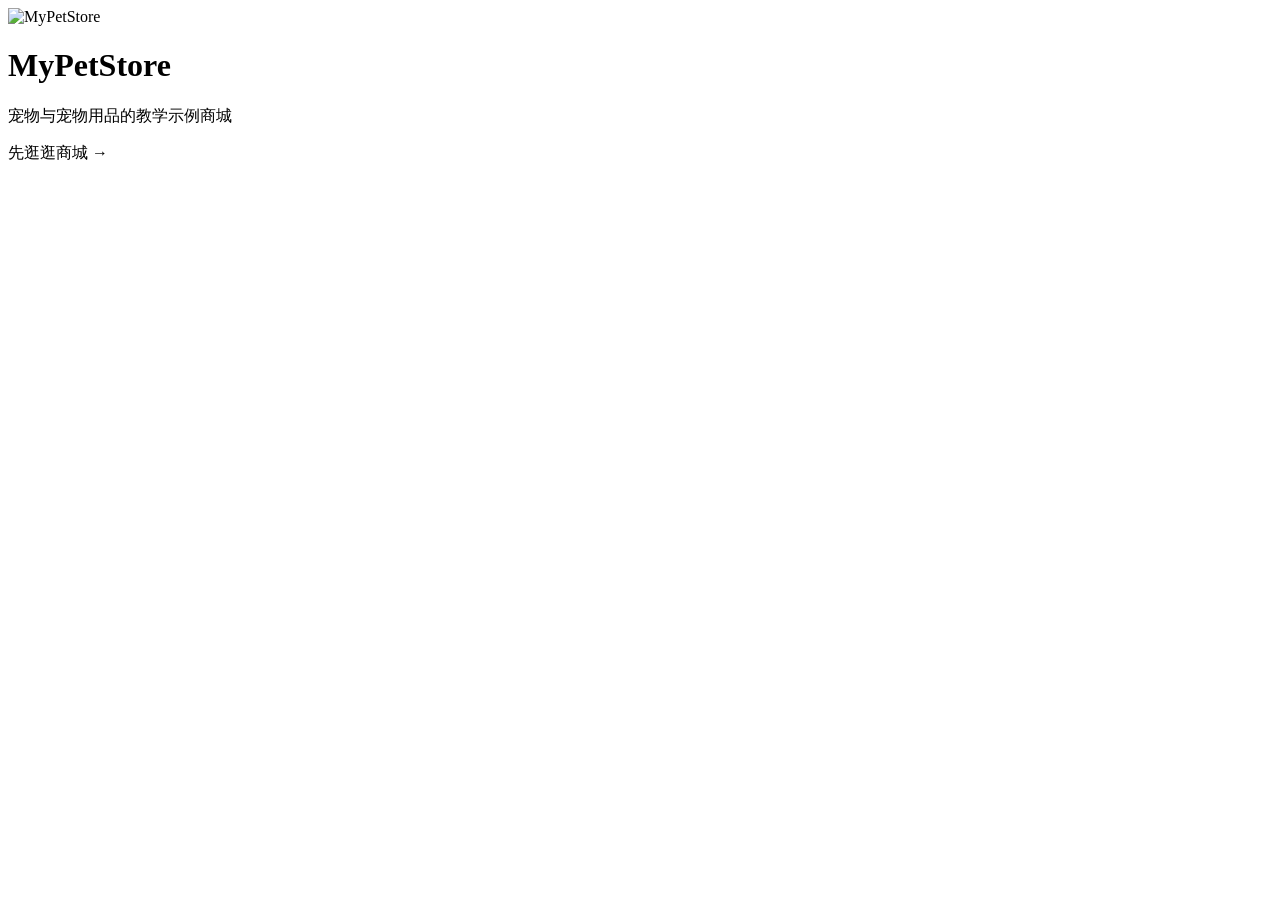
<file: src/main/resources/templates/index.html>
<!DOCTYPE html>
<html lang="zh-CN" xmlns:th="http://www.thymeleaf.org">
<head>
    <meta charset="UTF-8"/>
    <meta name="viewport" content="width=device-width, initial-scale=1"/>
    <title>MyPetStore</title>
    <link rel="stylesheet" th:href="@{/css/app.css}"/>
</head>
<body class="welcome">

<div class="welcome__box">
    <img th:src="@{/images/logo.png}" alt="MyPetStore"/>
    <h1>MyPetStore</h1>
    <p>宠物与宠物用品的教学示例商城</p>
    <a class="btn" th:href="@{/main}">先逛逛商城 →</a>
</div>

</body>
</html>
</file>
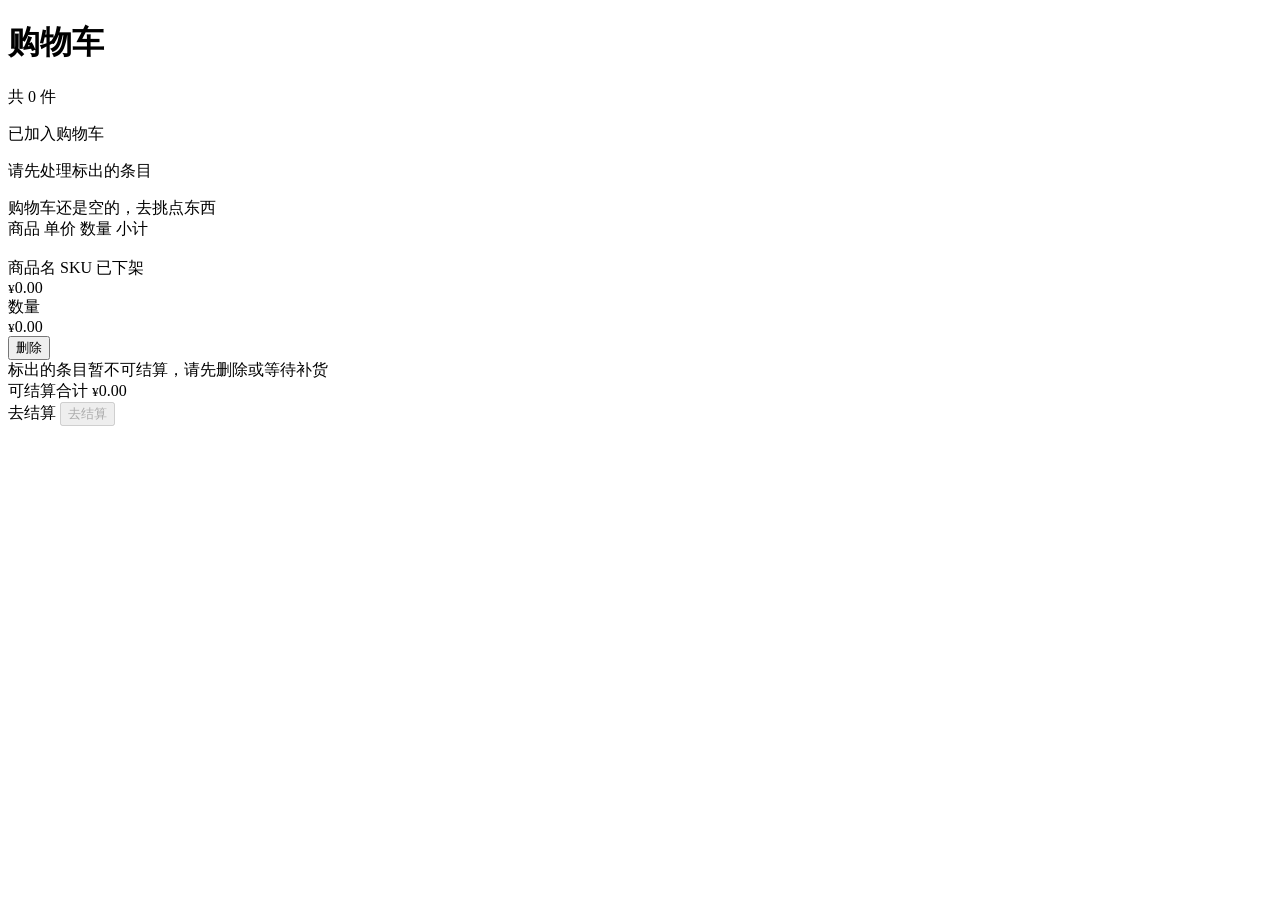
<file: src/main/resources/templates/cart.html>
<!DOCTYPE html>
<html lang="zh-CN" xmlns:th="http://www.thymeleaf.org">
<head>
    <meta charset="UTF-8"/>
    <meta name="viewport" content="width=device-width, initial-scale=1"/>
    <title>购物车 | MyPetStore</title>
    <link rel="stylesheet" th:href="@{/css/app.css}"/>
</head>
<!--
  购物车。Model：cart（CartSnapshot：lines / itemCount / totalAmount）
  notice 来自重定向的 Flash 属性（加购、改数量、删除的结果提示）
-->
<body>

<div th:replace="~{fragments/layout :: siteHeader}"></div>

<main class="page">
    <div class="wrap">

        <div class="content__head">
            <h1>购物车</h1>
            <span class="hint" th:if="${!cart.isEmpty()}"
                  th:text="'共 ' + ${cart.itemCount} + ' 件'">共 0 件</span>
        </div>

        <p class="notice" th:if="${notice}" th:text="${notice}">已加入购物车</p>
        <p class="alert" th:if="${error}" th:text="${error}">请先处理标出的条目</p>

        <div class="empty" th:if="${cart.isEmpty()}">
            购物车还是空的，<a th:href="@{/category}">去挑点东西</a>
        </div>

        <div class="cart" th:unless="${cart.isEmpty()}">
            <div class="cart__head">
                <span>商品</span>
                <span>单价</span>
                <span>数量</span>
                <span>小计</span>
                <span></span>
            </div>

            <div class="cart__row" th:each="line : ${cart.lines}"
                 th:classappend="${line.purchasable()} ? '' : 'is-blocked'">
                <div class="cart__product">
                    <img th:src="@{'/' + ${line.coverImage}}" th:alt="${line.name}"/>
                    <div class="cart__meta">
                        <a th:href="@{/product(id=${line.productId})}" th:text="${line.name}">商品名</a>
                        <span class="card__meta" th:text="${line.sku}">SKU</span>
                        <span class="tag" th:if="${!line.purchasable()}" th:text="${line.issue}">已下架</span>
                    </div>
                </div>

                <div class="cart__price">
                    <small>¥</small><span th:text="${#numbers.formatDecimal(line.price, 1, 2)}">0.00</span>
                </div>

                <form class="cart__qty" method="post" data-autosubmit
                      th:action="@{/cart/{id}/quantity(id=${line.itemId})}">
                    <input type="hidden" name="_csrf" th:value="${csrfToken}"/>
                    <label class="sr-only" th:for="${'qty-' + line.itemId}"
                           th:text="|${line.name} 的数量|">数量</label>
                    <div th:replace="~{fragments/layout :: qtyStepper(${line.stock > 0 ? line.stock : 1}, ${line.quantity}, false, ${'qty-' + line.itemId})}"></div>
                </form>

                <div class="cart__subtotal">
                    <small>¥</small><span th:text="${#numbers.formatDecimal(line.subtotal, 1, 2)}">0.00</span>
                </div>

                <form method="post" th:action="@{/cart/{id}/delete(id=${line.itemId})}">
                    <input type="hidden" name="_csrf" th:value="${csrfToken}"/>
                    <button class="linkish" type="submit">删除</button>
                </form>
            </div>

            <div class="cart__foot">
                <span class="hint" th:if="${cart.hasBlockedLine()}">标出的条目暂不可结算，请先删除或等待补货</span>
                <div class="cart__total">
                    <span class="hint">可结算合计</span>
                    <span class="price price--lg">
                        <small>¥</small><span
                            th:text="${#numbers.formatDecimal(cart.totalAmount, 1, 2)}">0.00</span>
                    </span>
                </div>
                <a class="btn" th:if="${!cart.hasBlockedLine()}" th:href="@{/checkout}">去结算</a>
                <button class="btn" th:if="${cart.hasBlockedLine()}" type="button" disabled
                        title="请先处理标出的条目">去结算</button>
            </div>
        </div>

    </div>
</main>

<div th:replace="~{fragments/layout :: siteFooter}"></div>

<script th:src="@{/js/qty.js}"></script>

</body>
</html>
</file>
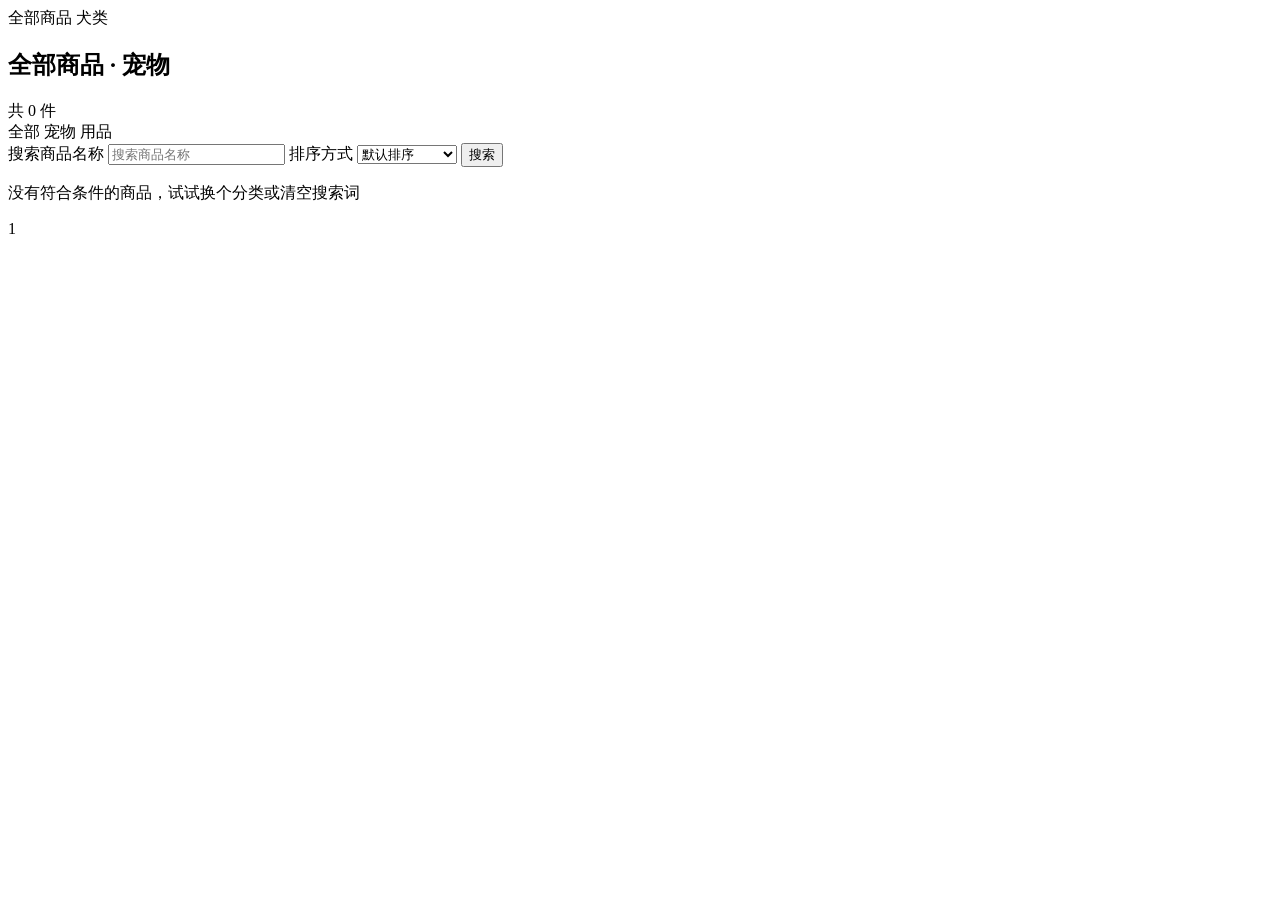
<file: src/main/resources/templates/Category.html>
<!DOCTYPE html>
<html lang="zh-CN" xmlns:th="http://www.thymeleaf.org">
<head>
    <meta charset="UTF-8"/>
    <meta name="viewport" content="width=device-width, initial-scale=1"/>
    <title>MyPetStore | 商品列表</title>
    <link rel="stylesheet" th:href="@{/css/app.css}"/>
</head>
<!--
  列表页：左侧只放物种（一级分类），右侧工具条只放类型（宠物 / 用品），两边不重复。
  Model：nav、page、activeTopId、currentCategory、productType、sort、keyword、pageSize
-->
<body>

<div th:replace="~{fragments/layout :: siteHeader}"></div>

<main class="page">
    <div class="wrap">
        <div class="catalog">

            <aside class="rail">
                <a class="rail__all"
                   th:href="@{/category(productType=${productType}, sort=${sort}, keyword=${keyword}, pageSize=${pageSize})}"
                   th:classappend="${activeTopId == null} ? 'is-active'">全部商品</a>

                <a class="rail__item" th:each="n : ${nav}"
                   th:href="@{/category(categoryId=${n.category.id}, productType=${productType}, sort=${sort}, keyword=${keyword}, pageSize=${pageSize})}"
                   th:classappend="${activeTopId != null and activeTopId == n.category.id} ? 'is-active'"
                   th:text="${n.category.name}">犬类</a>
            </aside>

            <section class="content">
                <div class="content__head">
                    <h1>
                        <span th:text="${currentCategory != null ? currentCategory.name : '全部商品'}">全部商品</span>
                        <span th:if="${productType != 'ALL'}"
                              th:text="' · ' + (${productType == 'PETS'} ? '宠物' : '用品')"> · 宠物</span>
                    </h1>
                    <span class="hint" th:text="'共 ' + ${page.total} + ' 件'">共 0 件</span>
                </div>

                <div class="tools">
                    <div class="chips">
                        <a th:href="@{/category(categoryId=${activeTopId}, productType='ALL', sort=${sort}, keyword=${keyword}, pageSize=${pageSize})}"
                           th:classappend="${productType == 'ALL'} ? 'is-active'">全部</a>
                        <a th:href="@{/category(categoryId=${activeTopId}, productType='PETS', sort=${sort}, keyword=${keyword}, pageSize=${pageSize})}"
                           th:classappend="${productType == 'PETS'} ? 'is-active'">宠物</a>
                        <a th:href="@{/category(categoryId=${activeTopId}, productType='SUPPLIES', sort=${sort}, keyword=${keyword}, pageSize=${pageSize})}"
                           th:classappend="${productType == 'SUPPLIES'} ? 'is-active'">用品</a>
                    </div>

                    <form class="tools__form" method="get" th:action="@{/category}">
                        <input type="hidden" name="productType" th:value="${productType}"/>
                        <input type="hidden" name="pageSize" th:value="${pageSize}"/>
                        <input type="hidden" name="categoryId" th:if="${activeTopId != null}"
                               th:value="${activeTopId}"/>

                        <label class="sr-only" for="listKeyword">搜索商品名称</label>
                        <input id="listKeyword" class="tools__input" type="text" name="keyword"
                               maxlength="120" th:value="${keyword}" placeholder="搜索商品名称"/>

                        <label class="sr-only" for="listSort">排序方式</label>
                        <select id="listSort" class="tools__select" name="sort" onchange="this.form.submit()">
                            <option value="DEFAULT" th:selected="${sort == 'DEFAULT'}">默认排序</option>
                            <option value="PRICE_ASC" th:selected="${sort == 'PRICE_ASC'}">价格从低到高</option>
                            <option value="PRICE_DESC" th:selected="${sort == 'PRICE_DESC'}">价格从高到低</option>
                            <option value="NEWEST" th:selected="${sort == 'NEWEST'}">最新上架</option>
                        </select>

                        <button class="btn" type="submit">搜索</button>
                    </form>
                </div>

                <div class="shelf shelf--three" th:if="${not #lists.isEmpty(page.records)}">
                    <th:block th:each="p : ${page.records}">
                        <article th:replace="~{fragments/layout :: productCard(${p})}"></article>
                    </th:block>
                </div>
                <p class="empty" th:if="${#lists.isEmpty(page.records)}">
                    没有符合条件的商品，试试换个分类或清空搜索词
                </p>

                <nav class="pager" th:if="${page.pages > 1}">
                    <a th:each="i : ${#numbers.sequence(1, page.pages)}"
                       th:href="@{/category(categoryId=${activeTopId}, productType=${productType}, sort=${sort}, keyword=${keyword}, pageSize=${pageSize}, page=${i})}"
                       th:text="${i}"
                       th:classappend="${i == page.current} ? 'is-active'">1</a>
                </nav>
            </section>

        </div>
    </div>
</main>

<div th:replace="~{fragments/layout :: siteFooter}"></div>

</body>
</html>
</file>
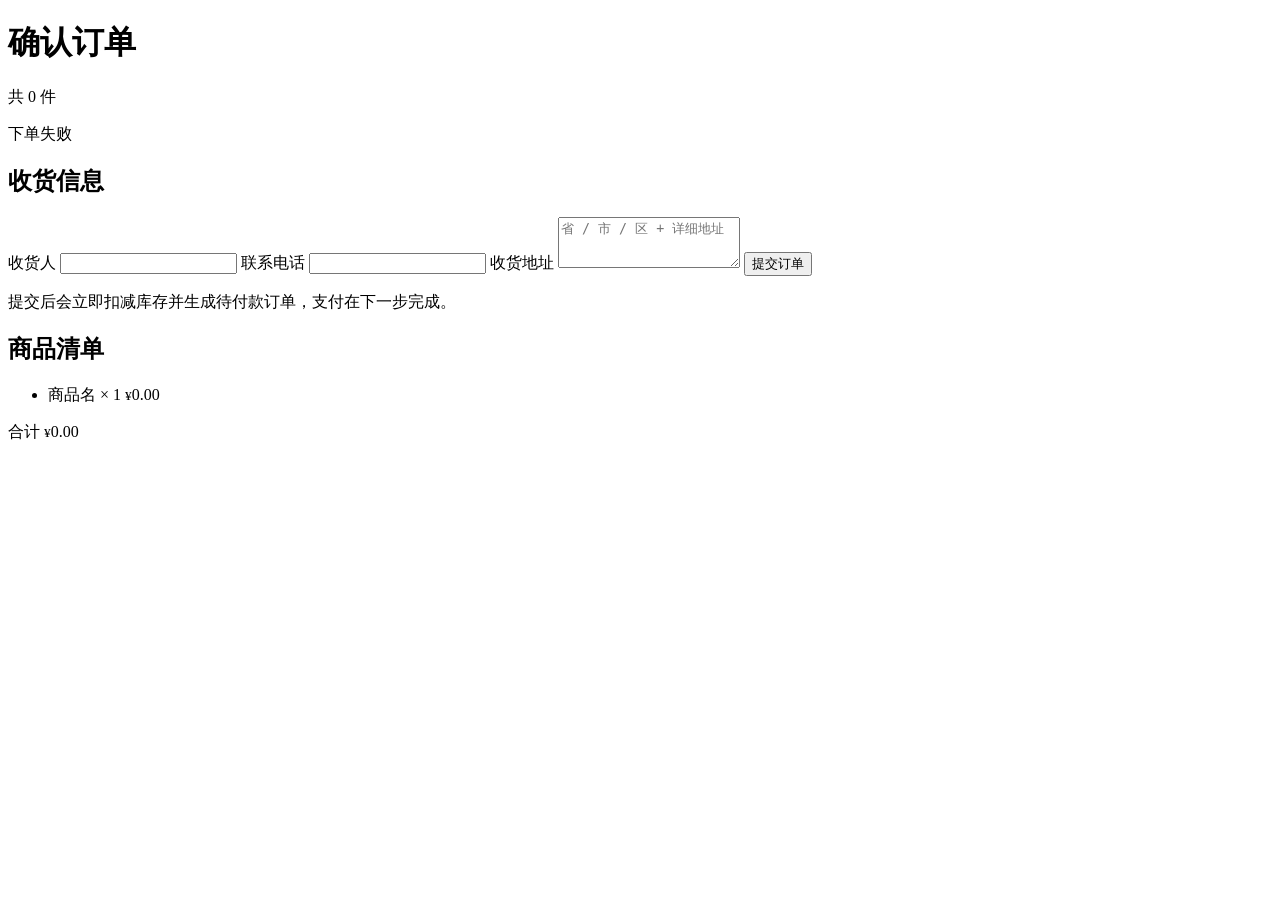
<file: src/main/resources/templates/checkout.html>
<!DOCTYPE html>
<html lang="zh-CN" xmlns:th="http://www.thymeleaf.org">
<head>
    <meta charset="UTF-8"/>
    <meta name="viewport" content="width=device-width, initial-scale=1"/>
    <title>确认订单 | MyPetStore</title>
    <link rel="stylesheet" th:href="@{/css/app.css}"/>
</head>
<!-- 结算页。Model：cart（CartSnapshot）、profileName / profilePhone（用于预填） -->
<body>

<div th:replace="~{fragments/layout :: siteHeader}"></div>

<main class="page">
    <div class="wrap">

        <div class="content__head">
            <h1>确认订单</h1>
            <span class="hint" th:text="'共 ' + ${cart.itemCount} + ' 件'">共 0 件</span>
        </div>

        <p class="alert" th:if="${error}" th:text="${error}">下单失败</p>

        <div class="checkout">
            <form class="checkout__form" method="post" th:action="@{/orders}">
                <input type="hidden" name="_csrf" th:value="${csrfToken}"/>
                <h2 class="checkout__title">收货信息</h2>

                <label class="field">
                    <span>收货人</span>
                    <input type="text" name="receiverName" required maxlength="50"
                           th:value="${profileName}" autocomplete="name"/>
                </label>

                <label class="field">
                    <span>联系电话</span>
                    <input type="text" name="receiverPhone" required maxlength="30"
                           th:value="${profilePhone}" autocomplete="tel"/>
                </label>

                <label class="field">
                    <span>收货地址</span>
                    <textarea name="receiverAddress" rows="3" required maxlength="255"
                              placeholder="省 / 市 / 区 + 详细地址" autocomplete="street-address"></textarea>
                </label>

                <button class="btn" type="submit">提交订单</button>
                <p class="hint">提交后会立即扣减库存并生成待付款订单，支付在下一步完成。</p>
            </form>

            <aside class="checkout__side">
                <h2 class="checkout__title">商品清单</h2>
                <ul class="checkout__list">
                    <li th:each="line : ${cart.lines}">
                        <span class="checkout__name" th:text="${line.name}">商品名</span>
                        <span class="checkout__qty" th:text="'× ' + ${line.quantity}">× 1</span>
                        <span class="checkout__amount">
                            <small>¥</small><span th:text="${#numbers.formatDecimal(line.subtotal, 1, 2)}">0.00</span>
                        </span>
                    </li>
                </ul>
                <div class="checkout__total">
                    <span class="hint">合计</span>
                    <span class="price price--lg">
                        <small>¥</small><span
                            th:text="${#numbers.formatDecimal(cart.totalAmount, 1, 2)}">0.00</span>
                    </span>
                </div>
            </aside>
        </div>

    </div>
</main>

<div th:replace="~{fragments/layout :: siteFooter}"></div>

</body>
</html>
</file>
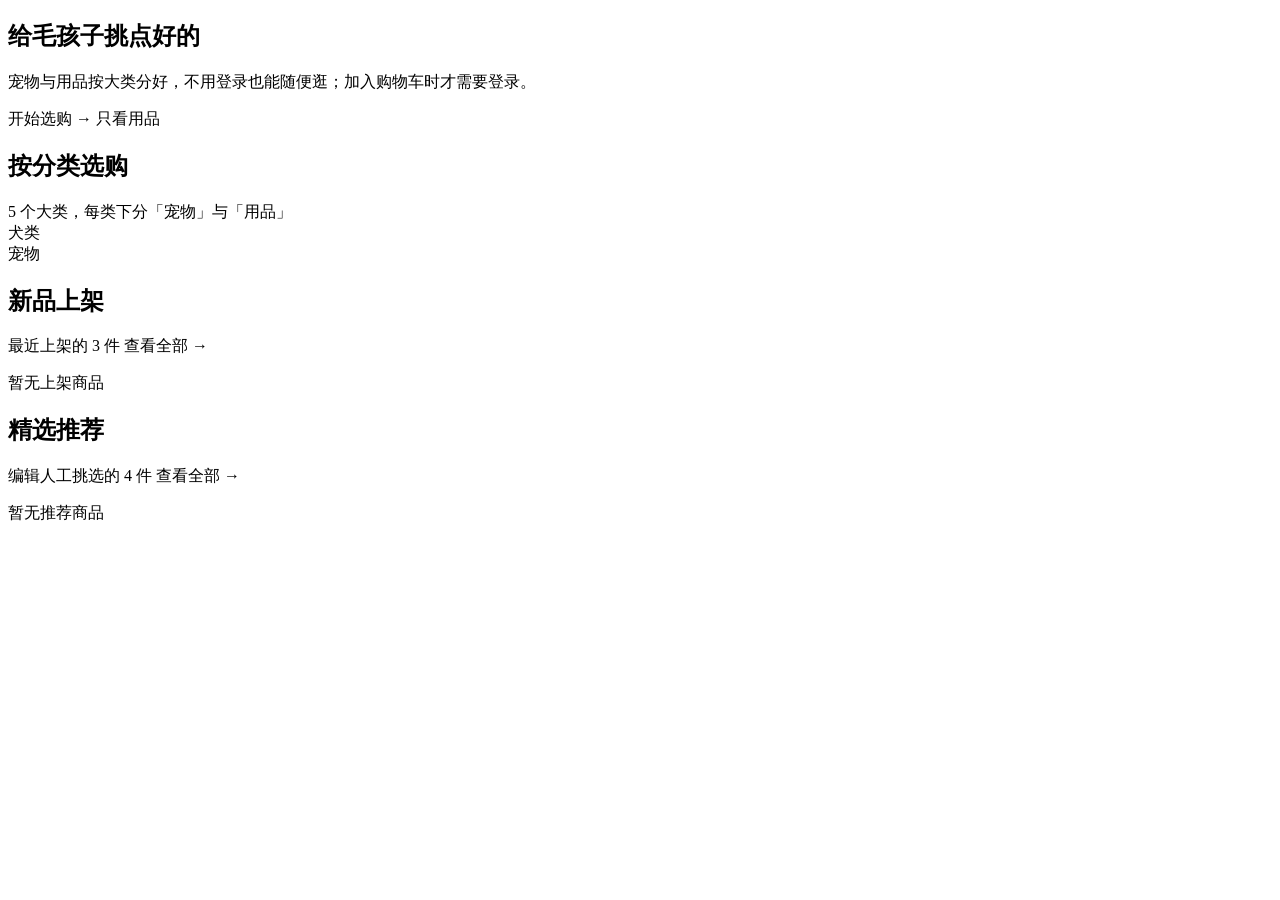
<file: src/main/resources/templates/Main.html>
<!DOCTYPE html>
<html lang="zh-CN" xmlns:th="http://www.thymeleaf.org">
<head>
    <meta charset="UTF-8"/>
    <meta name="viewport" content="width=device-width, initial-scale=1"/>
    <title>MyPetStore | 首页</title>
    <link rel="stylesheet" th:href="@{/css/app.css}"/>
</head>
<!--
  首页。Model 三个属性：
    nav         List<CategoryNavigation>  5 个一级，各带 2 个二级
    newArrivals List<Product>             新品上架，最多 3 条
    featured    List<Product>             精选推荐，最多 4 条
-->
<body>

<div th:replace="~{fragments/layout :: siteHeader}"></div>

<main class="page">
    <div class="wrap">

        <section class="hero">
            <h1>给毛孩子挑点好的</h1>
            <p>宠物与用品按大类分好，不用登录也能随便逛；加入购物车时才需要登录。</p>
            <div class="hero__actions">
                <a class="btn" th:href="@{/category}">开始选购 →</a>
                <a class="btn btn--ghost" th:href="@{/category(productType='SUPPLIES')}">只看用品</a>
            </div>
        </section>

        <section class="section">
            <div class="section__head">
                <h2>按分类选购</h2>
                <span class="hint">5 个大类，每类下分「宠物」与「用品」</span>
            </div>
            <div class="cat-grid">
                <div class="cat" th:each="n : ${nav}">
                    <a class="cat__title" th:href="@{/category(categoryId=${n.category.id})}"
                       th:text="${n.category.name}">犬类</a>
                    <div class="cat__children">
                        <a class="pill" th:each="c : ${n.children}"
                           th:href="@{/category(categoryId=${c.id})}" th:text="${c.name}">宠物</a>
                    </div>
                </div>
            </div>
        </section>

        <section class="section">
            <div class="section__head">
                <h2>新品上架</h2>
                <span class="hint">最近上架的 3 件</span>
                <a class="more" th:href="@{/category(sort='NEWEST')}">查看全部 →</a>
            </div>
            <div class="shelf shelf--three" th:if="${not #lists.isEmpty(newArrivals)}">
                <th:block th:each="p : ${newArrivals}">
                    <article th:replace="~{fragments/layout :: productCard(${p})}"></article>
                </th:block>
            </div>
            <p class="empty" th:if="${#lists.isEmpty(newArrivals)}">暂无上架商品</p>
        </section>

        <section class="section">
            <div class="section__head">
                <h2>精选推荐</h2>
                <span class="hint">编辑人工挑选的 4 件</span>
                <a class="more" th:href="@{/category}">查看全部 →</a>
            </div>
            <div class="shelf" th:if="${not #lists.isEmpty(featured)}">
                <th:block th:each="p : ${featured}">
                    <article th:replace="~{fragments/layout :: productCard(${p})}"></article>
                </th:block>
            </div>
            <p class="empty" th:if="${#lists.isEmpty(featured)}">暂无推荐商品</p>
        </section>

    </div>
</main>

<div th:replace="~{fragments/layout :: siteFooter}"></div>

</body>
</html>
</file>
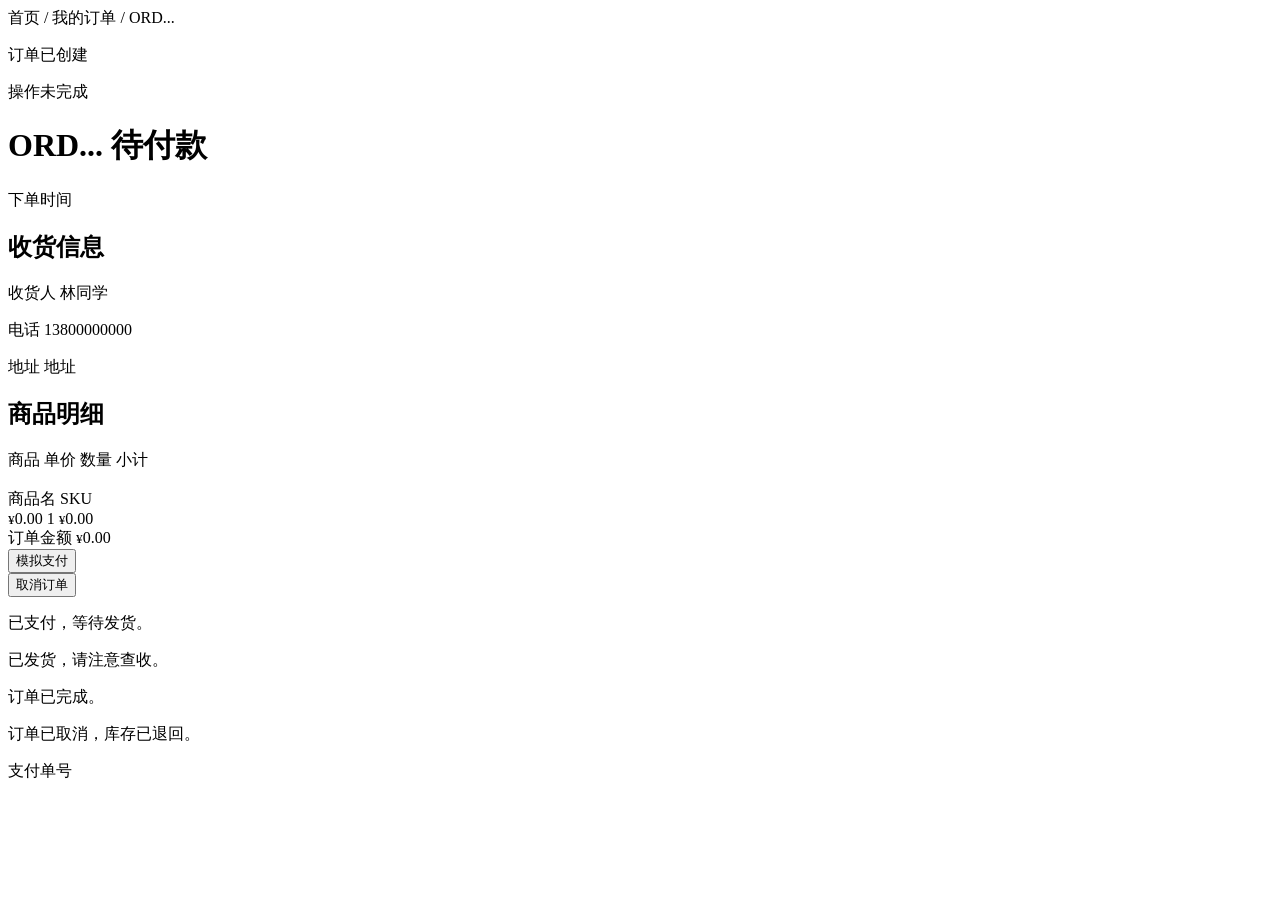
<file: src/main/resources/templates/order.html>
<!DOCTYPE html>
<html lang="zh-CN" xmlns:th="http://www.thymeleaf.org">
<head>
    <meta charset="UTF-8"/>
    <meta name="viewport" content="width=device-width, initial-scale=1"/>
    <title th:text="'订单 ' + ${order.orderNo} + ' | MyPetStore'">订单详情 | MyPetStore</title>
    <link rel="stylesheet" th:href="@{/css/app.css}"/>
</head>
<!-- 订单详情。Model：order、statusLabel、items -->
<body>

<div th:replace="~{fragments/layout :: siteHeader}"></div>

<main class="page">
    <div class="wrap">

        <nav class="breadcrumb">
            <a th:href="@{/main}">首页</a>
            <span>/</span>
            <a th:href="@{/orders}">我的订单</a>
            <span>/</span>
            <span th:text="${order.orderNo}">ORD...</span>
        </nav>

        <p class="notice" th:if="${notice}" th:text="${notice}">订单已创建</p>
        <p class="alert" th:if="${error}" th:text="${error}">操作未完成</p>

        <div class="content__head">
            <h1>
                <span th:text="${order.orderNo}">ORD...</span>
                <span class="pill" th:classappend="'pill--' + ${#strings.toLowerCase(order.status)}"
                      th:text="${statusLabel}">待付款</span>
            </h1>
            <span class="hint"
                  th:text="'下单时间 ' + ${#temporals.format(order.createdAt, 'yyyy-MM-dd HH:mm')}">下单时间</span>
        </div>

        <section class="order-block">
            <h2 class="checkout__title">收货信息</h2>
            <p class="order-block__line">
                <span class="order-block__label">收货人</span>
                <span th:text="${order.receiverName}">林同学</span>
            </p>
            <p class="order-block__line">
                <span class="order-block__label">电话</span>
                <span th:text="${order.receiverPhone}">13800000000</span>
            </p>
            <p class="order-block__line">
                <span class="order-block__label">地址</span>
                <span th:text="${order.receiverAddress}">地址</span>
            </p>
        </section>

        <section class="order-block">
            <h2 class="checkout__title">商品明细</h2>
            <div class="order-items">
                <div class="order-items__row order-items__row--head">
                    <span>商品</span>
                    <span>单价</span>
                    <span>数量</span>
                    <span>小计</span>
                </div>
                <div class="order-items__row" th:each="item : ${items}">
                    <div class="cart__product">
                        <img th:src="@{'/' + ${item.coverImageSnapshot}}" th:alt="${item.productNameSnapshot}"/>
                        <div class="cart__meta">
                            <a th:href="@{/product(id=${item.productId})}"
                               th:text="${item.productNameSnapshot}">商品名</a>
                            <span class="card__meta" th:text="${item.skuSnapshot}">SKU</span>
                        </div>
                    </div>
                    <span class="cart__price">
                        <small>¥</small><span th:text="${#numbers.formatDecimal(item.unitPrice, 1, 2)}">0.00</span>
                    </span>
                    <span th:text="${item.quantity}">1</span>
                    <span class="cart__subtotal">
                        <small>¥</small><span th:text="${#numbers.formatDecimal(item.lineAmount, 1, 2)}">0.00</span>
                    </span>
                </div>
            </div>
            <div class="order-block__total">
                <span class="hint">订单金额</span>
                <span class="price price--lg">
                    <small>¥</small><span
                        th:text="${#numbers.formatDecimal(order.totalAmount, 1, 2)}">0.00</span>
                </span>
            </div>
        </section>

        <div class="order-actions" th:if="${order.status == 'PENDING_PAYMENT'}">
            <form method="post" th:action="@{/orders/{id}/pay(id=${order.id})}">
                <input type="hidden" name="_csrf" th:value="${csrfToken}"/>
                <button class="btn" type="submit">模拟支付</button>
            </form>
            <form method="post" th:action="@{/orders/{id}/cancel(id=${order.id})}"
                  onsubmit="return confirm('取消后库存会退回，确定取消这单吗？');">
                <input type="hidden" name="_csrf" th:value="${csrfToken}"/>
                <button class="btn btn--ghost" type="submit">取消订单</button>
            </form>
        </div>

        <p class="hint" th:if="${order.status == 'PAID'}">已支付，等待发货。</p>
        <p class="hint" th:if="${order.status == 'SHIPPED'}">已发货，请注意查收。</p>
        <p class="hint" th:if="${order.status == 'COMPLETED'}">订单已完成。</p>
        <p class="hint" th:if="${order.status == 'CANCELLED'}">订单已取消，库存已退回。</p>

        <p class="hint" th:if="${order.paymentNo != null}"
           th:text="'支付单号 ' + ${order.paymentNo} + '（模拟支付）'">支付单号</p>

    </div>
</main>

<div th:replace="~{fragments/layout :: siteFooter}"></div>

</body>
</html>
</file>
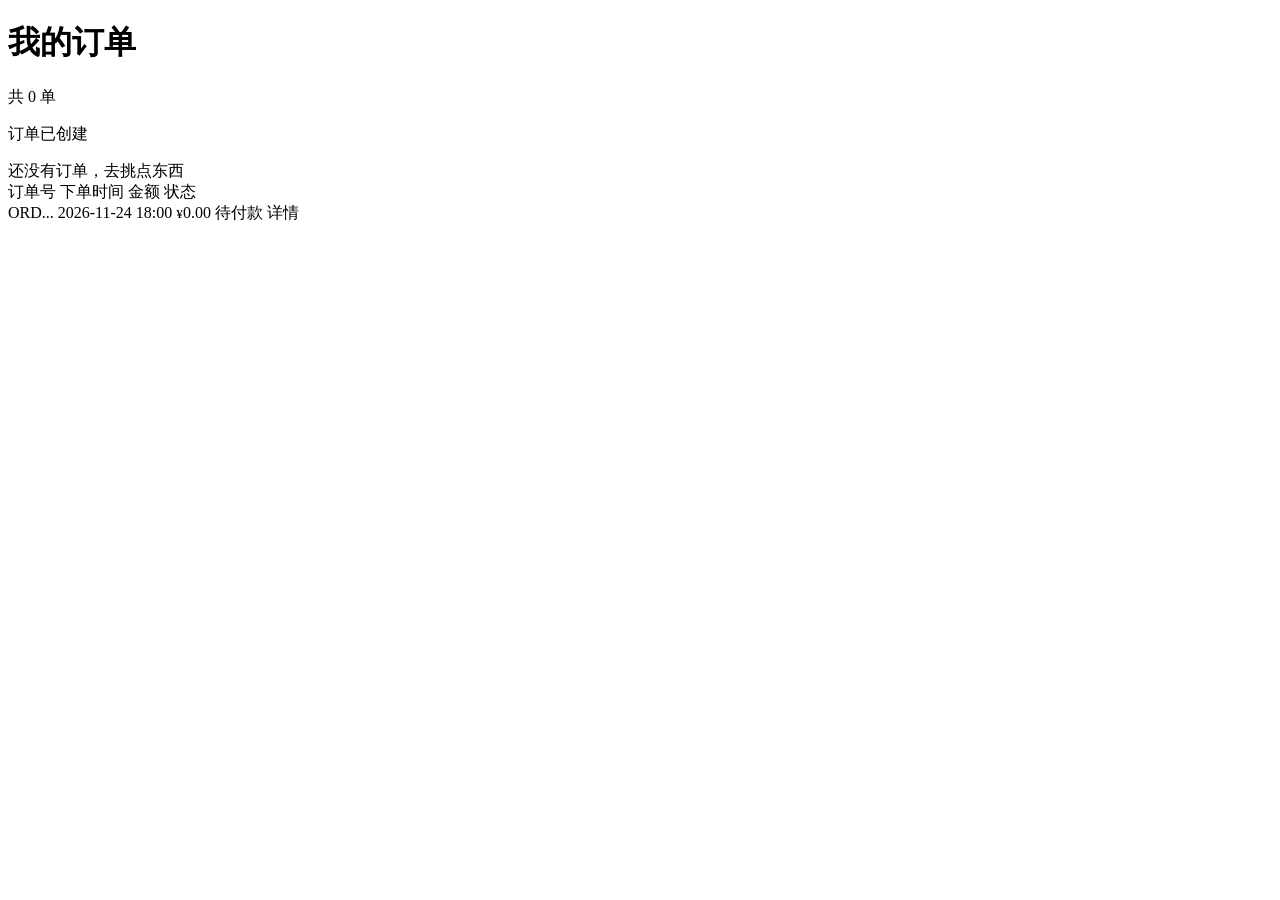
<file: src/main/resources/templates/orders.html>
<!DOCTYPE html>
<html lang="zh-CN" xmlns:th="http://www.thymeleaf.org">
<head>
    <meta charset="UTF-8"/>
    <meta name="viewport" content="width=device-width, initial-scale=1"/>
    <title>我的订单 | MyPetStore</title>
    <link rel="stylesheet" th:href="@{/css/app.css}"/>
</head>
<body>

<div th:replace="~{fragments/layout :: siteHeader}"></div>

<main class="page">
    <div class="wrap">

        <div class="content__head">
            <h1>我的订单</h1>
            <span class="hint" th:if="${!#lists.isEmpty(orders)}"
                  th:text="'共 ' + ${#lists.size(orders)} + ' 单'">共 0 单</span>
        </div>

        <p class="notice" th:if="${notice}" th:text="${notice}">订单已创建</p>

        <div class="empty" th:if="${#lists.isEmpty(orders)}">
            还没有订单，<a th:href="@{/category}">去挑点东西</a>
        </div>

        <div class="orders" th:unless="${#lists.isEmpty(orders)}">
            <div class="orders__row orders__row--head">
                <span>订单号</span>
                <span>下单时间</span>
                <span>金额</span>
                <span>状态</span>
                <span></span>
            </div>
            <div class="orders__row" th:each="o : ${orders}">
                <a class="orders__no" th:href="@{/orders/{id}(id=${o.id})}" th:text="${o.orderNo}">ORD...</a>
                <span class="orders__time"
                      th:text="${#temporals.format(o.createdAt, 'yyyy-MM-dd HH:mm')}">2026-11-24 18:00</span>
                <span class="orders__amount">
                    <small>¥</small><span th:text="${#numbers.formatDecimal(o.totalAmount, 1, 2)}">0.00</span>
                </span>
                <span class="pill" th:classappend="'pill--' + ${#strings.toLowerCase(o.status)}"
                      th:text="${o.statusLabel}">待付款</span>
                <a class="linkish" th:href="@{/orders/{id}(id=${o.id})}">详情</a>
            </div>
        </div>

    </div>
</main>

<div th:replace="~{fragments/layout :: siteFooter}"></div>

</body>
</html>
</file>
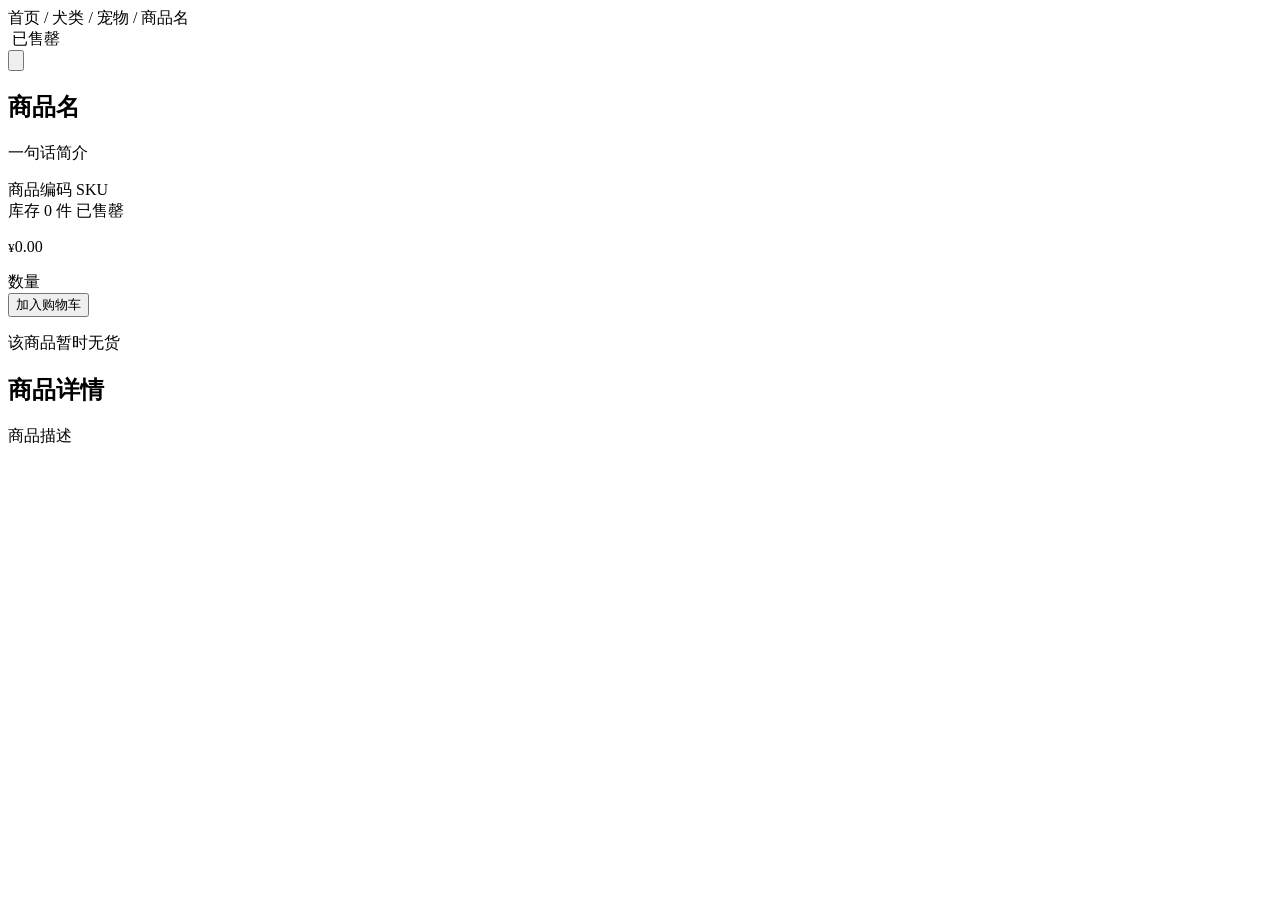
<file: src/main/resources/templates/Product.html>
<!DOCTYPE html>
<html lang="zh-CN" xmlns:th="http://www.thymeleaf.org">
<head>
    <meta charset="UTF-8"/>
    <meta name="viewport" content="width=device-width, initial-scale=1"/>
    <title th:text="${product.name} + ' | MyPetStore'">商品详情 | MyPetStore</title>
    <link rel="stylesheet" th:href="@{/css/app.css}"/>
</head>
<!--
  详情页。Model：
    product         单个 Product（一商品一 SKU）
    images          List<ProductImage>（按 sort_order、id 升序，可能为空）
    category        所属二级分类；parentCategory 其一级
    soldOut         库存为 0
    maxQuantity     可购数量上限 = min(库存, 99)
-->
<body>

<div th:replace="~{fragments/layout :: siteHeader}"></div>

<main class="page">
    <div class="wrap">

        <nav class="breadcrumb">
            <a th:href="@{/main}">首页</a>
            <span th:if="${parentCategory}">/</span>
            <a th:if="${parentCategory}" th:href="@{/category(categoryId=${parentCategory.id})}"
               th:text="${parentCategory.name}">犬类</a>
            <span th:if="${category}">/</span>
            <a th:if="${category}" th:href="@{/category(categoryId=${category.id})}"
               th:text="${category.name}">宠物</a>
            <span>/</span>
            <span th:text="${product.name}">商品名</span>
        </nav>

        <div class="detail">

            <section class="gallery">
                <div class="gallery__main">
                    <img id="mainImage" th:src="@{'/' + ${product.coverImage}}" th:alt="${product.name}"/>
                    <span class="card__badge" th:if="${soldOut}">已售罄</span>
                </div>
                <div class="gallery__thumbs" th:if="${not #lists.isEmpty(images)}">
                    <button class="thumb" type="button" th:each="img : ${images}"
                            th:attr="data-src=@{'/' + ${img.imagePath}}"
                            th:title="${img.altText}">
                        <img th:src="@{'/' + ${img.imagePath}}" th:alt="${img.altText}"/>
                    </button>
                </div>
            </section>

            <section class="info">
                <h1 th:text="${product.name}">商品名</h1>
                <p class="info__summary" th:text="${product.summary}">一句话简介</p>

                <div class="info__row">
                    <span class="info__label">商品编码</span>
                    <span th:text="${product.sku}">SKU</span>
                </div>
                <div class="info__row">
                    <span class="info__label">库存</span>
                    <span th:if="${!soldOut}" th:text="${product.stock} + ' 件'">0 件</span>
                    <span class="is-out" th:if="${soldOut}">已售罄</span>
                </div>

                <p class="price price--lg">
                    <small>¥</small><span th:text="${#numbers.formatDecimal(product.price, 1, 2)}">0.00</span>
                </p>

                <form class="buy" method="post" th:action="@{/cart}">
                    <input type="hidden" name="_csrf" th:value="${csrfToken}"/>
                    <input type="hidden" name="productId" th:value="${product.id}"/>
                    <label class="buy__qty" for="productQuantity">数量</label>
                    <div th:replace="~{fragments/layout :: qtyStepper(${maxQuantity}, 1, ${soldOut}, 'productQuantity')}"></div>
                    <button class="btn" type="submit" th:disabled="${soldOut}">加入购物车</button>
                </form>
                <p class="hint" th:if="${soldOut}">该商品暂时无货</p>
            </section>

        </div>

        <section class="section" th:if="${not #strings.isEmpty(product.description)}">
            <div class="section__head">
                <h2>商品详情</h2>
            </div>
            <p class="desc" th:text="${product.description}">商品描述</p>
        </section>

    </div>
</main>

<div th:replace="~{fragments/layout :: siteFooter}"></div>

<script>
    document.querySelectorAll('.thumb').forEach(function (button) {
        button.addEventListener('click', function () {
            document.getElementById('mainImage').src = button.dataset.src;
        });
    });
</script>

<script th:src="@{/js/qty.js}"></script>

</body>
</html>
</file>
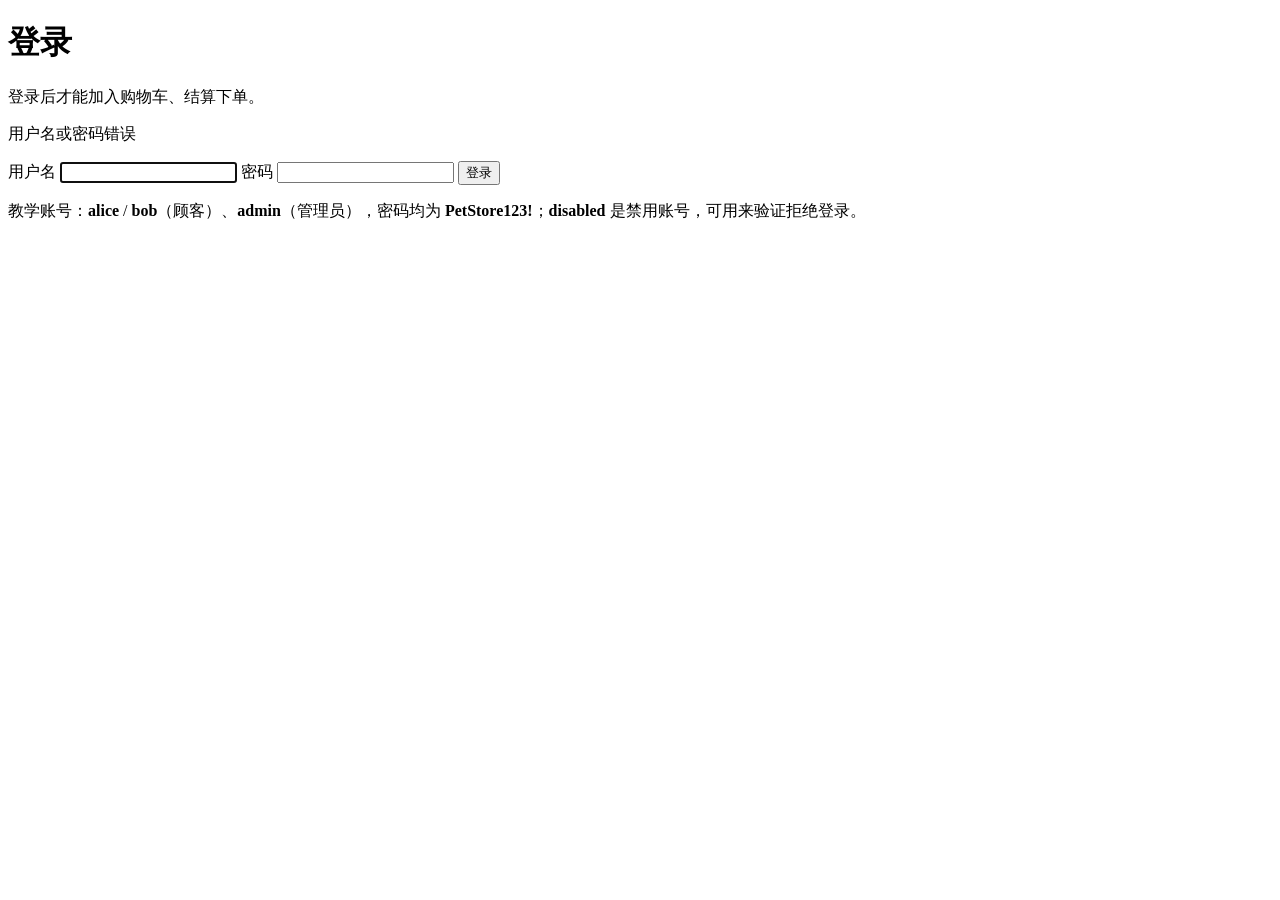
<file: src/main/resources/templates/signon.html>
<!DOCTYPE html>
<html lang="zh-CN" xmlns:th="http://www.thymeleaf.org">
<head>
    <meta charset="UTF-8"/>
    <meta name="viewport" content="width=device-width, initial-scale=1"/>
    <title>登录 | MyPetStore</title>
    <link rel="stylesheet" th:href="@{/css/app.css}"/>
</head>
<body>

<div th:replace="~{fragments/layout :: siteHeader}"></div>

<main class="page">
    <div class="wrap">
        <div class="auth">
            <h1>登录</h1>
            <p class="auth__lead">登录后才能加入购物车、结算下单。</p>

            <p class="alert" th:if="${error}" th:text="${error}">用户名或密码错误</p>

            <form class="auth__form" method="post" th:action="@{/signon}">
                <input type="hidden" name="_csrf" th:value="${csrfToken}"/>
                <input type="hidden" name="returnUrl" th:if="${returnUrl}" th:value="${returnUrl}"/>

                <label class="field">
                    <span>用户名</span>
                    <input type="text" name="username" th:value="${username}"
                           required maxlength="30" autocomplete="username" autofocus/>
                </label>

                <label class="field">
                    <span>密码</span>
                    <input type="password" name="password" required maxlength="64"
                           autocomplete="current-password"/>
                </label>

                <button class="btn" type="submit">登录</button>
            </form>

            <p class="auth__hint">
                教学账号：<b>alice</b> / <b>bob</b>（顾客）、<b>admin</b>（管理员），密码均为
                <b>PetStore123!</b>；<b>disabled</b> 是禁用账号，可用来验证拒绝登录。
            </p>
        </div>
    </div>
</main>

<div th:replace="~{fragments/layout :: siteFooter}"></div>

</body>
</html>
</file>
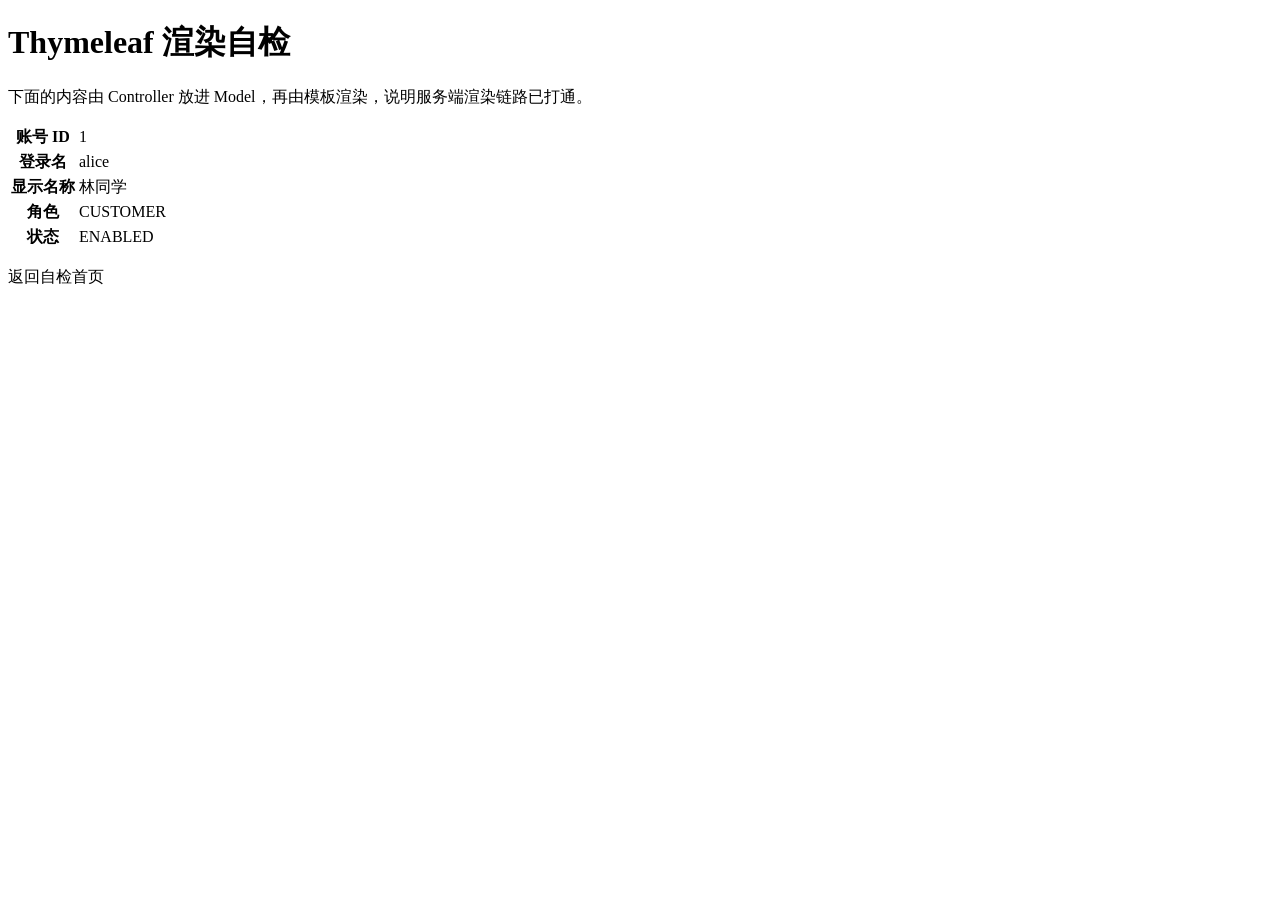
<file: src/main/resources/templates/user.html>
<!DOCTYPE html>
<html lang="zh-CN" xmlns:th="http://www.thymeleaf.org">
<head>
    <meta charset="UTF-8"/>
    <title>MyPetStore | 环境自检</title>
    <link rel="stylesheet" th:href="@{/css/app.css}"/>
</head>
<body>
<main class="page">
    <div class="wrap">
        <h1>Thymeleaf 渲染自检</h1>
        <p>下面的内容由 Controller 放进 Model，再由模板渲染，说明服务端渲染链路已打通。</p>

        <table class="def-table">
            <tr>
                <th>账号 ID</th>
                <td th:text="${user.id}">1</td>
            </tr>
            <tr>
                <th>登录名</th>
                <td th:text="${user.username}">alice</td>
            </tr>
            <tr>
                <th>显示名称</th>
                <td th:text="${user.displayName}">林同学</td>
            </tr>
            <tr>
                <th>角色</th>
                <td th:text="${user.role}">CUSTOMER</td>
            </tr>
            <tr>
                <th>状态</th>
                <td th:text="${user.status}">ENABLED</td>
            </tr>
        </table>

        <p><a th:href="@{/demo}">返回自检首页</a></p>
    </div>
</main>
</body>
</html>
</file>
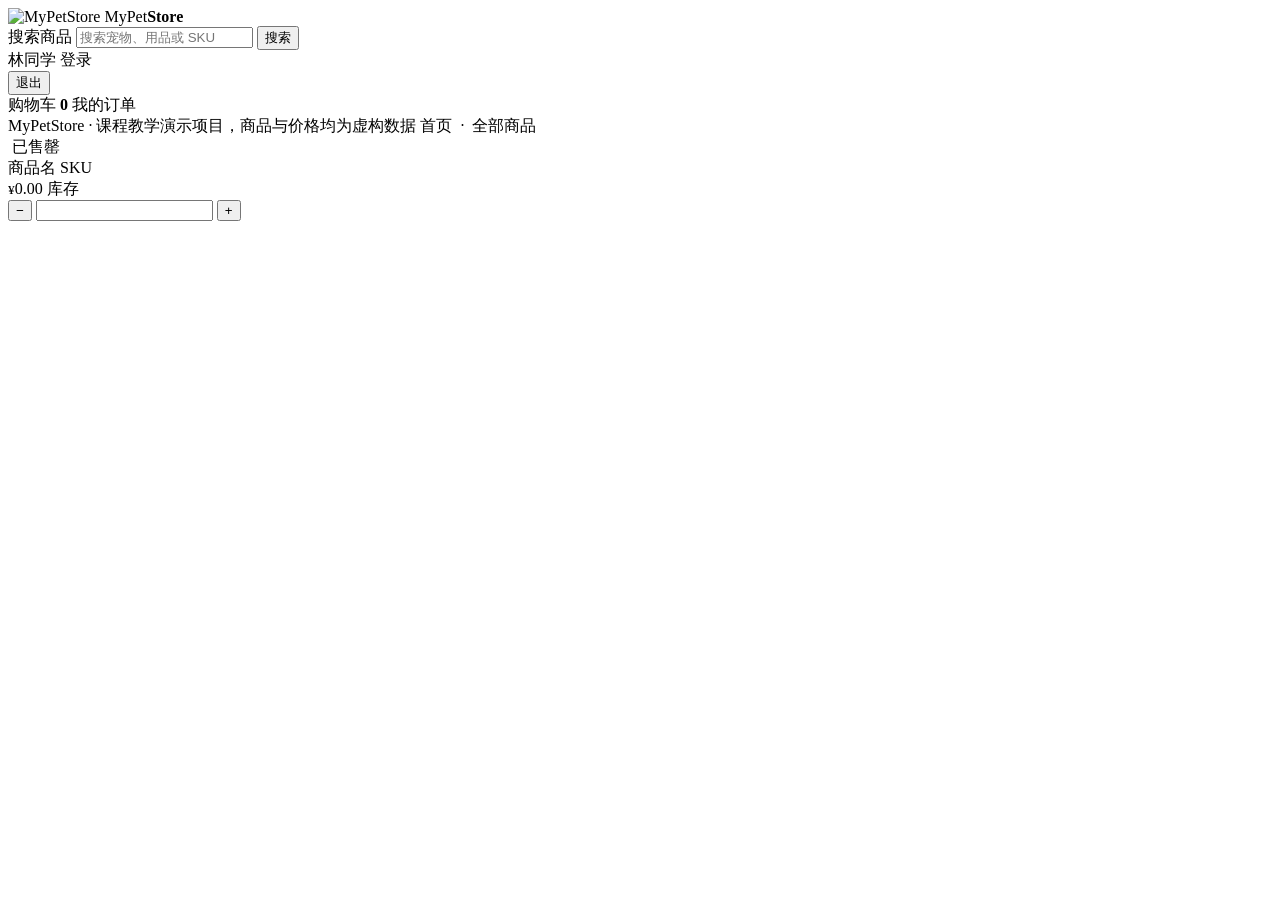
<file: src/main/resources/templates/fragments/layout.html>
<!DOCTYPE html>
<html lang="zh-CN" xmlns:th="http://www.thymeleaf.org">
<head>
    <meta charset="UTF-8"/>
    <title>片段</title>
</head>
<body>

<!-- 顶部：品牌 + 搜索 + 导航。登录/购物车/订单三处待对应模块实现后接真实 URL -->
<header class="app-header" th:fragment="siteHeader">
    <div class="wrap app-header__bar">
        <a class="brand" th:href="@{/main}">
            <img th:src="@{/images/logo.png}" alt="MyPetStore"/>
            <span class="brand__name">MyPet<b>Store</b></span>
        </a>

        <form class="search" method="get" th:action="@{/category}">
            <label class="sr-only" for="siteKeyword">搜索商品</label>
            <input id="siteKeyword" type="text" name="keyword" maxlength="120"
                   placeholder="搜索宠物、用品或 SKU"/>
            <button type="submit">搜索</button>
        </form>

        <nav class="app-nav">
            <span class="app-nav__user" th:if="${session.loginUser != null}"
                  th:text="${session.loginUser.displayName}">林同学</span>
            <a th:if="${session.loginUser == null}"
               th:href="@{/signon(returnUrl=${currentPath})}">登录</a>
            <form class="app-nav__logout" method="post" th:action="@{/signout}"
                  th:if="${session.loginUser != null}">
                <input type="hidden" name="_csrf" th:value="${csrfToken}"/>
                <button type="submit">退出</button>
            </form>
            <a class="cart" th:href="@{/cart}">购物车 <b th:text="${cartCount}">0</b></a>
            <a th:href="@{/orders}">我的订单</a>
        </nav>
    </div>
</header>

<footer class="app-footer" th:fragment="siteFooter">
    <div class="wrap">
        <span>MyPetStore · 课程教学演示项目，商品与价格均为虚构数据</span>
        <span>
            <a th:href="@{/main}">首页</a>
            &nbsp;·&nbsp;
            <a th:href="@{/category}">全部商品</a>
        </span>
    </div>
</footer>

<!-- 商品卡：首页两个栏目、列表页共用。参数是单个 Product -->
<article class="card" th:fragment="productCard(p)">
    <a class="card__media" th:href="@{/product(id=${p.id})}">
        <img th:src="@{'/' + ${p.coverImage}}" th:alt="${p.name}"/>
        <span class="card__badge" th:if="${p.stock == 0}">已售罄</span>
    </a>
    <div class="card__body">
        <a class="card__name" th:href="@{/product(id=${p.id})}" th:text="${p.name}">商品名</a>
        <span class="card__meta" th:text="${p.sku}">SKU</span>
        <div class="card__foot">
            <span class="price">
                <small>¥</small><span th:text="${#numbers.formatDecimal(p.price, 1, 2)}">0.00</span>
            </span>
            <span class="stock" th:text="${p.stock > 0 ? '库存 ' + p.stock : '暂时无货'}">库存</span>
        </div>
    </div>
</article>

<!--
  数量步进器：详情页和购物车共用，行为由 /js/qty.js 统一负责
  （只接受正整数、聚焦全选、± 夹在 1—max；表单带 data-autosubmit 时改动即提交）
-->
<div class="qty" th:fragment="qtyStepper(max, value, disabled, inputId)">
    <button class="qty__step" type="button" data-step="-1"
            th:disabled="${disabled}" aria-label="减少数量">−</button>
    <input class="qty__input" type="number" name="quantity" step="1"
           inputmode="numeric" autocomplete="off"
           th:id="${inputId}"
           th:value="${value}" min="1" th:max="${max}"
           th:disabled="${disabled}" aria-label="购买数量"/>
    <button class="qty__step" type="button" data-step="1"
            th:disabled="${disabled}" aria-label="增加数量">+</button>
</div>

</body>
</html>
</file>
